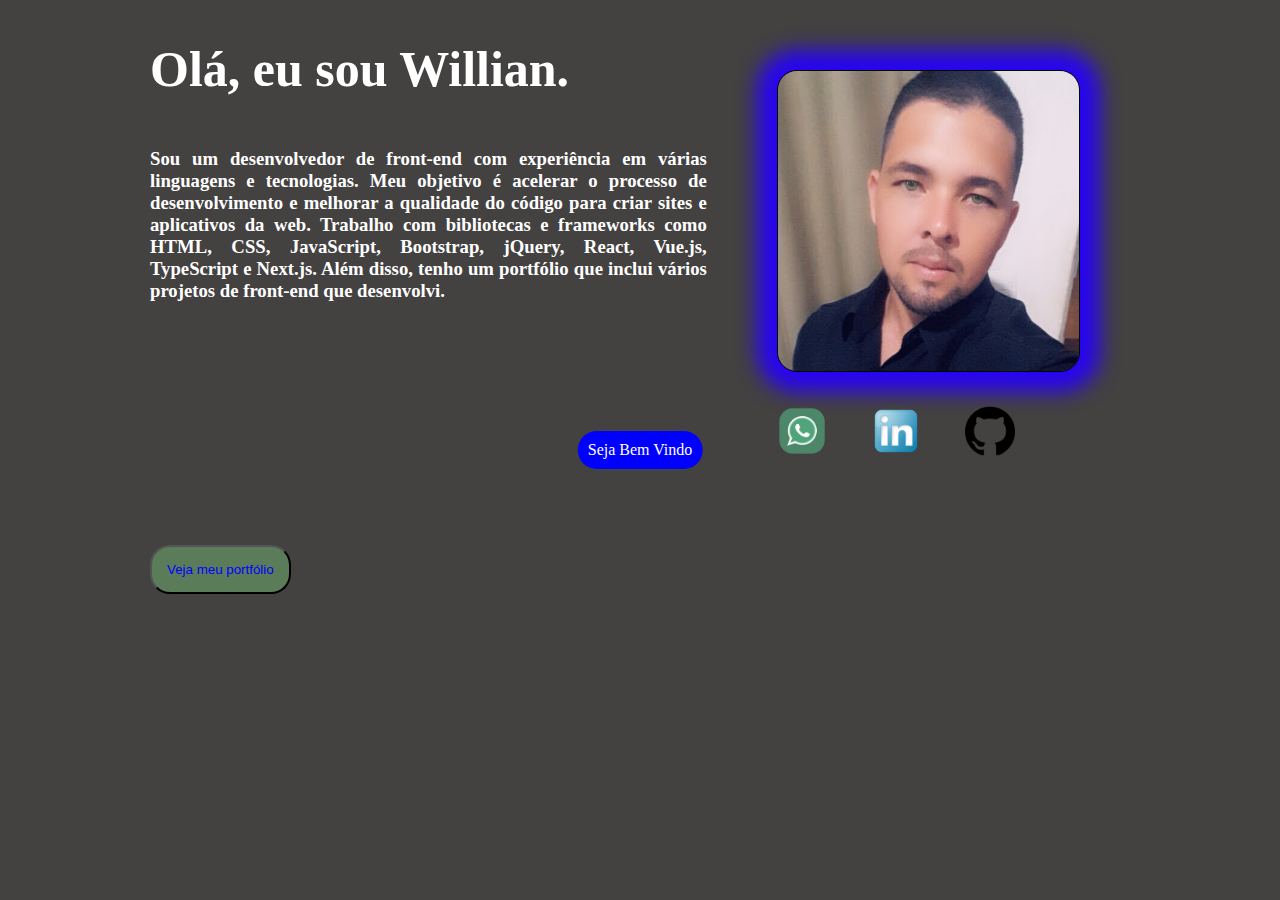
<file: index.html>
<!DOCTYPE html>
<html lang="pt-br">

<head>
    <meta charset="UTF-8">
    <meta name="viewport" content="width=device-width, initial-scale=1.0">
    <link rel="icon" type="image/x-icon" href="fotos/ico1.png">
    <link rel="stylesheet" href="stilo.css">
    <title>Will-tec.</title>
</head>

<body>
    <!--pagina inicial-->
    <div class="inicio">
        <div class="text1">
            <h1 class="text">Olá, eu sou Willian.</h1>
            <h3 class="sobre"> Sou um desenvolvedor de front-end com experiência em várias linguagens
                e tecnologias. Meu objetivo é acelerar o processo de desenvolvimento e
                melhorar a qualidade do código para criar sites e aplicativos da web.
                Trabalho com bibliotecas e frameworks como HTML, CSS, JavaScript,
                Bootstrap, jQuery, React, Vue.js, TypeScript e Next.js. Além disso,
                tenho um portfólio que inclui vários projetos de front-end que desenvolvi.</h3>
        </div>
        <div >
            <img class="img" src="fotos/w.jpg" alt="Foto">
            <div class="contatos">
                <a href="https://wa.me/message/FIR2F6HEOOWUM1" target="_blank"><img class="contato" src="fotos/what.png" alt="whatsapp" title="whatsapp" ></a>
                <a href="https://www.linkedin.com/in/willian-rodrigues-4b54a6255/" target="_blank"><img class="contato" src="fotos/link.png" alt="linkdin" title="LinkDin" ></a>            
                <a href="https://rodrigueswillia.github.io/Willian-Rodrigues.github.io/" target="_blank"><img class="contato" src="fotos/git.png" alt="Github" title="GitHub" target="_blank"></a>
            </div>

        </div>


    </div>
    <div class="menu" >
    <!--vejo meu potifólio-->
    <a href="portifoli.html"><button class="botao"> Veja meu portfólio </button></a>
    </div>



   <script src="script.js"></script>
</body>

</html>
</file>
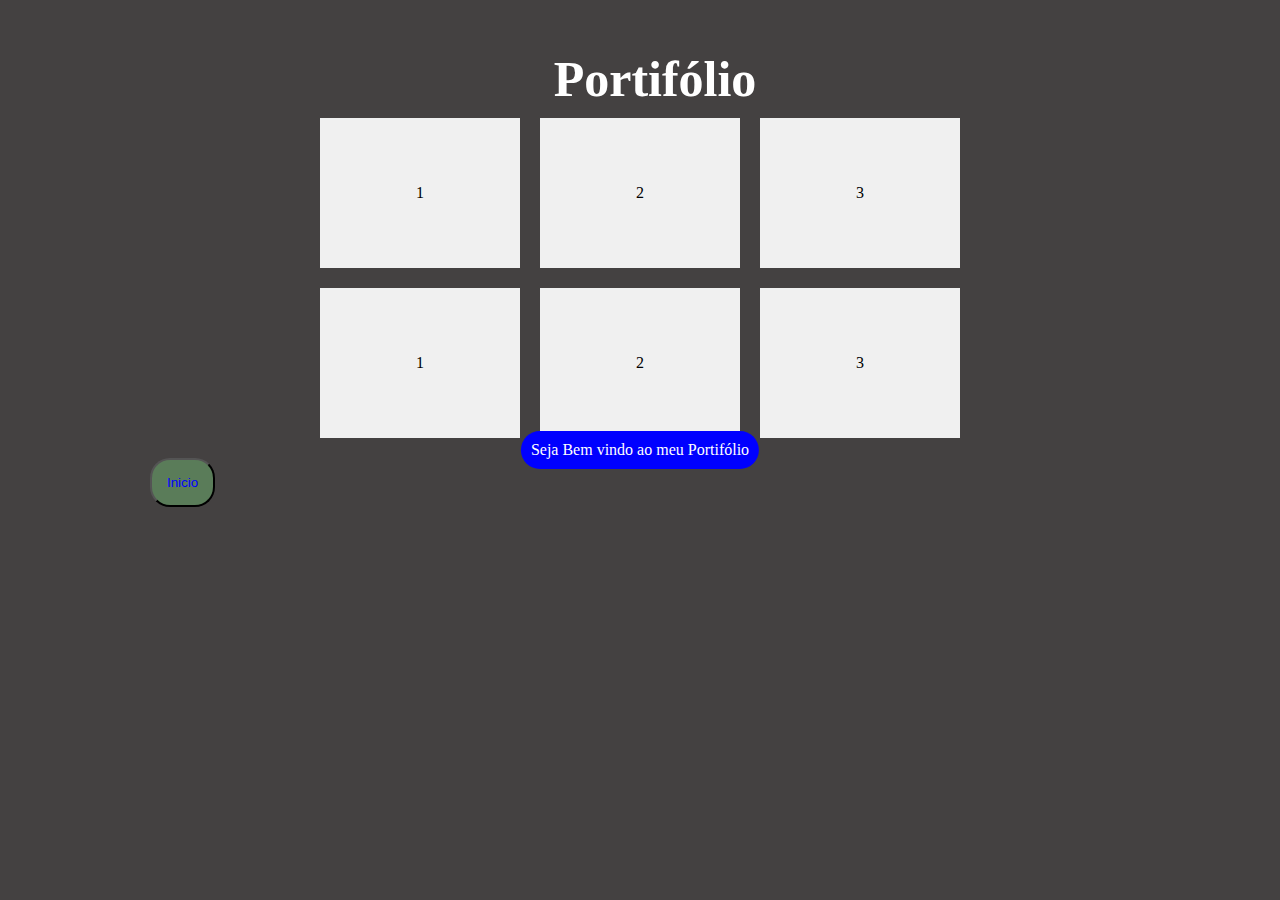
<file: portifoli.html>
<!DOCTYPE html>
<html lang="pt-br">

<head>
    <meta charset="UTF-8">
    <meta name="viewport" content="width=device-width, initial-scale=1.0">
    <link rel="icon" type="image/x-icon" href="fotos/ico.jpg">
    <link rel="stylesheet" href="port.css">
    <title>Will-tec.</title>
</head>
<body>

    <h1 class="text">Portifólio</h1>
    <div class=foto1>
        <div class="pot">1</div>
        <div class="pot">2</div>
        <div class="pot">3</div>

    </div>
    <div class=foto1>
        <div class="pot">1</div>
        <div class="pot">2</div>
        <div class="pot">3</div>

    </div>
    <a href="index.html"><button class="botao"> Inicio </button></a>
</body>
<form>
    
</form>
<script src="port.js"></script>
</html>
</file>
<file: stilo.css>
* {
    margin: 0;
    padding: 0;
    background-color: rgb(68, 65, 65);
}

.inicio {
    display: inline-flex;
    background-color: rgb(68, 65, 65);
    width: auto;
    margin: 100px;
    margin-top: -10px;


}

.text {
    font-size: 50px;
    margin-top: 50px;
    margin-left: 50px;

    color: white;
    text-align: left;
}

.sobre {
    margin: 50px;
    color: white;
    text-align: left;
    text-align: justify;
}

.img {
    height: 300px;
    margin: 20px;
    margin-top: 80px;
    margin-right: 100px;
    border-radius: 20px;
    box-shadow: rgb(40, 5, 240) 0px 0px 20px 20px ;
    border: black solid 1px;
}

.contato{
    display:inline;    
    width:50px;
    border-radius: 20px;
    margin-right: 20px;
    margin-top: 10px;
    margin-left: 20px;
    
    
}
.contato:hover{
    background: rgb(14, 230, 7);
    color: rgb(21, 21, 180);
    box-shadow: rgb(14, 230, 7) 0px 0px 7px 7px ;
}

.botao{
    margin-left: 150px;
    margin-top: -80px;
    padding: 15px;
    border-radius: 20px;
    background: rgb(90, 124, 89);
    color: blue;
    cursor: pointer;
}

.botao:hover {
    background: rgb(14, 230, 7);
    color: rgb(21, 21, 180);
    box-shadow: rgb(14, 230, 7) 0px 0px 10px 10px ;
}



@media only screen and (max-width: 750px) {
    * {
        margin: 0;
        padding: 0;
        background-color: rgb(68, 65, 65);
    }
    
    .inicio {    
            display: block;
            background-color: rgb(68, 65, 65);
            width: auto;
            margin: auto;
            margin-top: 0;       
        
        
    }

    .img {
        height: 300px;
        margin: 20px;
        margin-top: 10px;
        margin-right: 20px;
        margin-left: 80px;
        border-radius: 20px;
        box-shadow: rgb(40, 5, 240) 0px 0px 20px 20px ;
        border: black solid 1px;
    

    }
    .contatos{
        margin-left: 90px;
    }
    .menu{
        margin: 30px 0 0 0;
    }
}
</file>
<file: port.css>
* {
    margin: 0;
    padding: 0;
    background-color: rgb(68, 65, 65);
}

.foto1 {
    display: flex;
    flex-wrap: wrap;
    justify-content: center;
}
.pot {
    width: 200px;
    height: 150px;
    background-color: #f0f0f0;
    margin: 10px;
    text-align: center;
    line-height: 150px;
}


.text {
    font-size: 50px;
    margin-top: 50px;
    margin-left: 30px;
    text-align: center;
    color: white;
}




.botao{
    margin-left: 150px;
    margin-top: 10px;
    padding: 15px;
    border-radius: 20px;
    background: rgb(90, 124, 89);
    color: blue;
    cursor: pointer;
}

.botao:hover {
    background: rgb(14, 230, 7);
    color: rgb(21, 21, 180);
    box-shadow: rgb(14, 230, 7) 0px 0px 10px 10px ;
}
</file>
